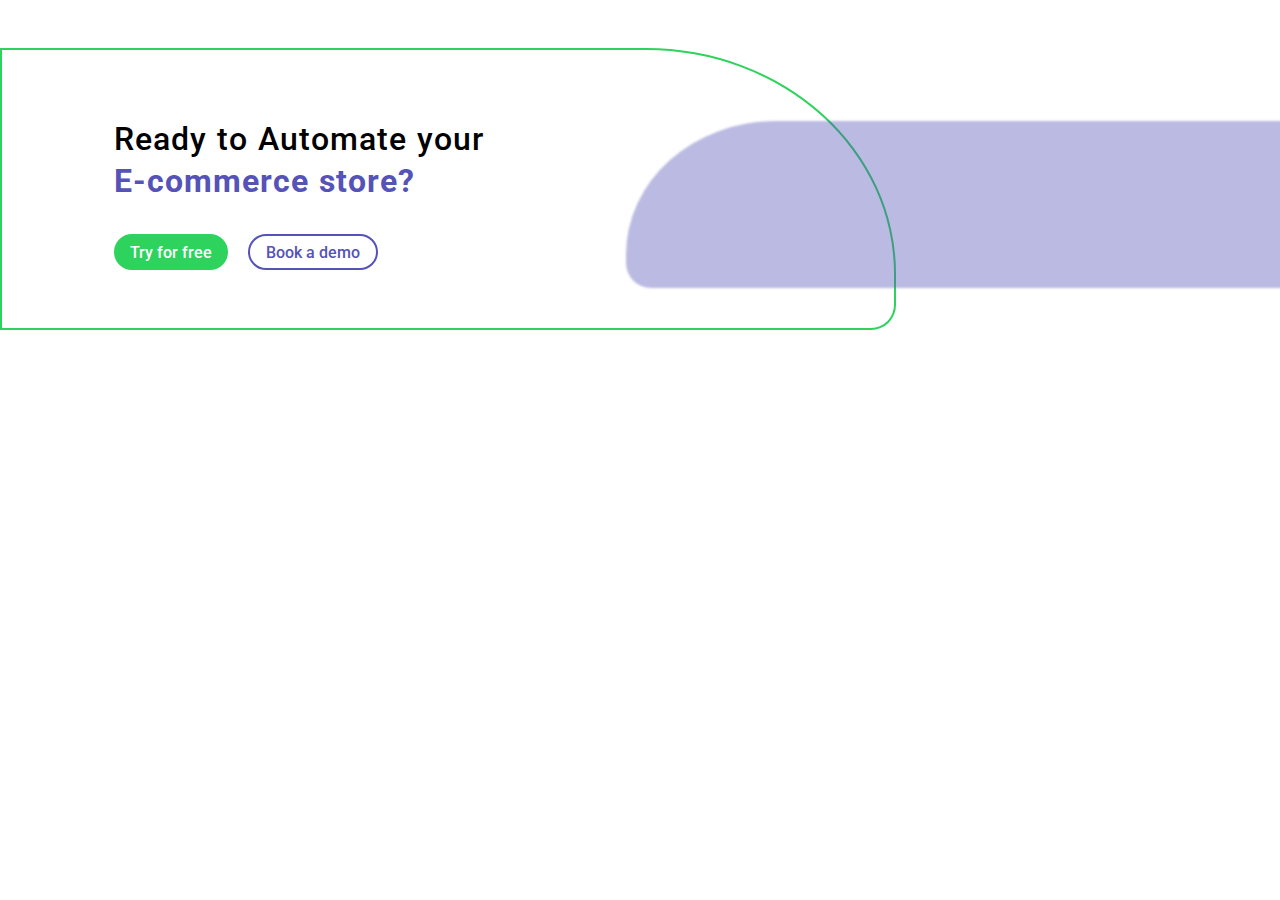
<file: ecommerce store/index.html>
<!DOCTYPE html>
<html lang="en">
  <head>
    <meta charset="UTF-8" />
    <meta http-equiv="X-UA-Compatible" content="IE=edge" />
    <meta name="viewport" content="width=device-width, initial-scale=1.0" />
    <link rel="preconnect" href="https://fonts.googleapis.com" />
    <link rel="preconnect" href="https://fonts.gstatic.com" crossorigin />
    <link
      href="https://fonts.googleapis.com/css2?family=Roboto:wght@400;500;700&display=swap"
      rel="stylesheet"
    />
    <link href="styles.css" rel="stylesheet" />
    <title>E-commerce Store</title>
  </head>
  <body>
    <main>
      <div id="main--container">
        <div id="overlay"></div>
        <h1>Ready to Automate your <span>E-commerce store?</span></h1>
        <div id="button--container">
          <button class="btn try-for-free">Try for free</button>
          <button class="btn book-a-demo">Book a demo</button>
        </div>
      </div>
    </main>
  </body>
</html>
</file>
<file: ecommerce store/styles.css>
* {
  font-family: "Roboto", sans-serif;
  box-sizing: border-box;
}

body {
  margin: 0;
}

#overlay {
  width: 100%;
  height: 60%;
  background-color: rgb(85, 83, 183, 0.4);
  position: absolute;
  bottom: 40px;
  left: 70%;
  border-top-left-radius: 150px 80%;
  border-bottom-left-radius: 25px;
  filter: blur(1px);
}

#main--container {
  position: relative;
  margin-block: 3rem;
  border: 2px solid #2dd35c;
  width: 70%;
  padding: 3rem 7rem;
  border-top-right-radius: 250px 80%;
  border-bottom-right-radius: 25px;
}

h1 {
  font-weight: 500;
  letter-spacing: 1px;
  word-spacing: 1px;
  line-height: 1.3;
  width: 25rem;
}

h1 > span {
  font-weight: 700;
  color: #5553b7;
}

.btn {
  font: inherit;
  font-weight: 500;
  height: 36px;
  padding: 0 1rem;
  border-radius: 20px;
  border: none;
  margin: 10px 1rem;
  margin-left: 0;
}

.try-for-free {
  background-color: #2dd35c;
  color: white;
}

.book-a-demo {
  background: transparent;
  border: 2px solid #5553b7;
  color: #5553b7;
}

@media (max-width: 890px) {
  #overlay {
    height: 60%;
  }
  #main--container {
    padding: 3rem 4rem;
  }

  h1 {
    width: 15rem;
  }
}
</file>
